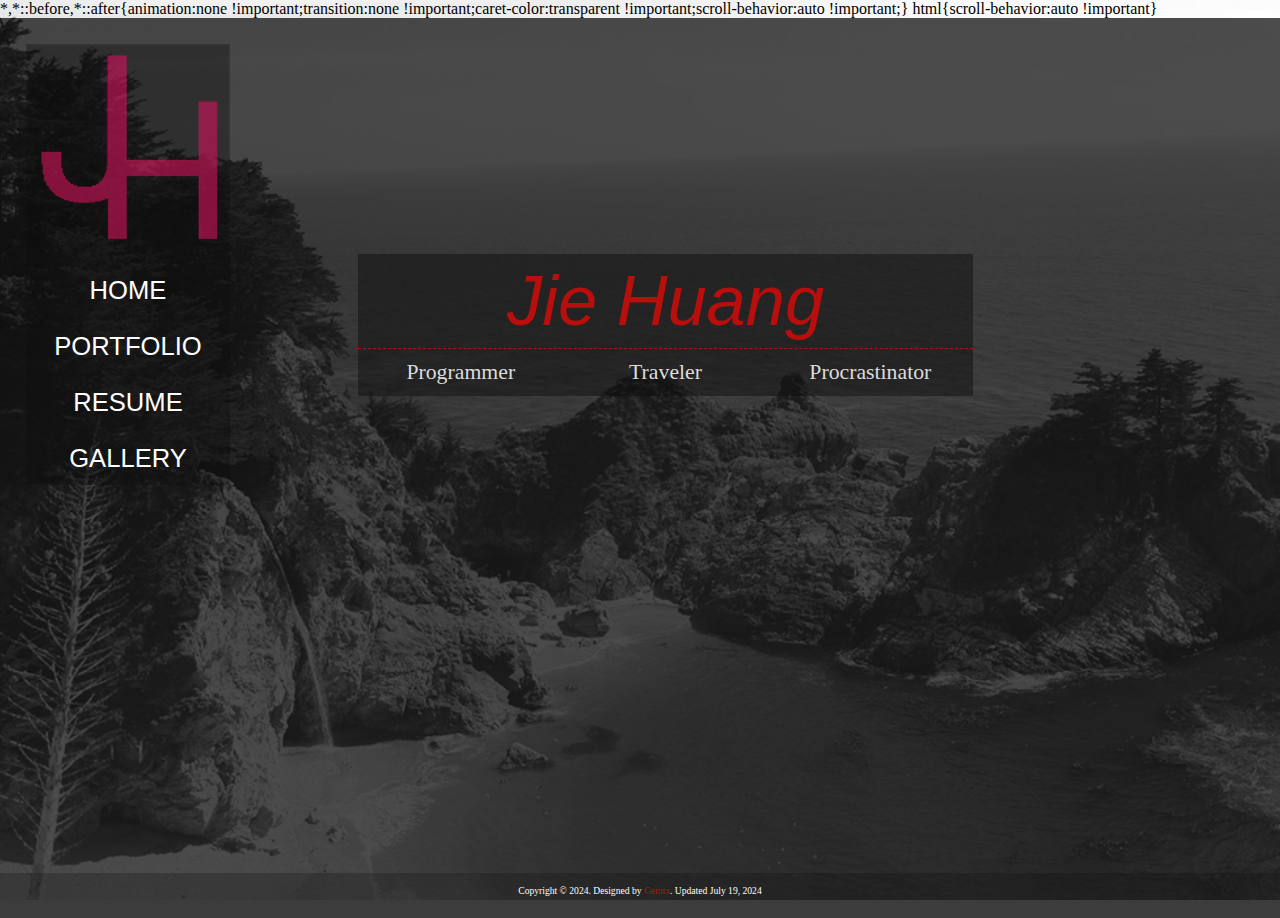
<file: index.html>
<!DOCTYPE html>
<html lang="en">
	<head>
		<meta charset="utf-8">
		<meta name="viewport" content="initial-scale=1.0">
		<link href="./css/css-reset.css" rel="stylesheet">
		<link href="./css/media-480px.css" media="all and (max-width: 479.99px)" rel="stylesheet">
		<link href="./css/media-780px.css" media="all and (min-width: 480px) and (max-width: 779.99px)" rel="stylesheet">
		<link href="./css/styles.css" media="all and (min-width: 780px)" rel="stylesheet">
		<script type="text/javascript" src="./js/index.js"></script>
	<!--
	<nav class="visible-480">
		<li><a href="resume.html">Resume</a></li>
		<li><a href="#">Portfolio</a></li>
	</nav>
	-->
		<title>Jie Huang</title>
	</head>
	<body>
		<div class="layover">
			<div class="left-column">
				<header class="side-nav">
					<a href="index.html" class="logo-150px"><img src="./img/photos/jiehuang-logo-150x150-red.png" alt="logo"></a>
					<nav id="nav">
						<ul class="nav-list">
							<li><a href="index.html">HOME</a></li>
							<li><a href="under-construction.html">PORTFOLIO</a></li>
							<li><a href="resume.html">RESUME</a></li>
							<li><a href="gallery.html">GALLERY</a></li>
						</ul>
					</nav>
				</header>
			</div>

			<div class="main-column">
				<main class="main-info">
					<h2 class="name">Jie Huang</h2>
					<ul class="description-list">
						<li>Programmer</li>
						<li>Traveler</li>
						<li>Procrastinator</li>
					</ul>
				</main>
			</div>

			<footer class="footer-info clear">
				<p class="copyright-info">Copyright &copy; 2024. Designed by <span class="genitx">Genitx</span>. Updated July 19, 2024</p>
			</footer>
		</div>
	</body>
</html>
</file>
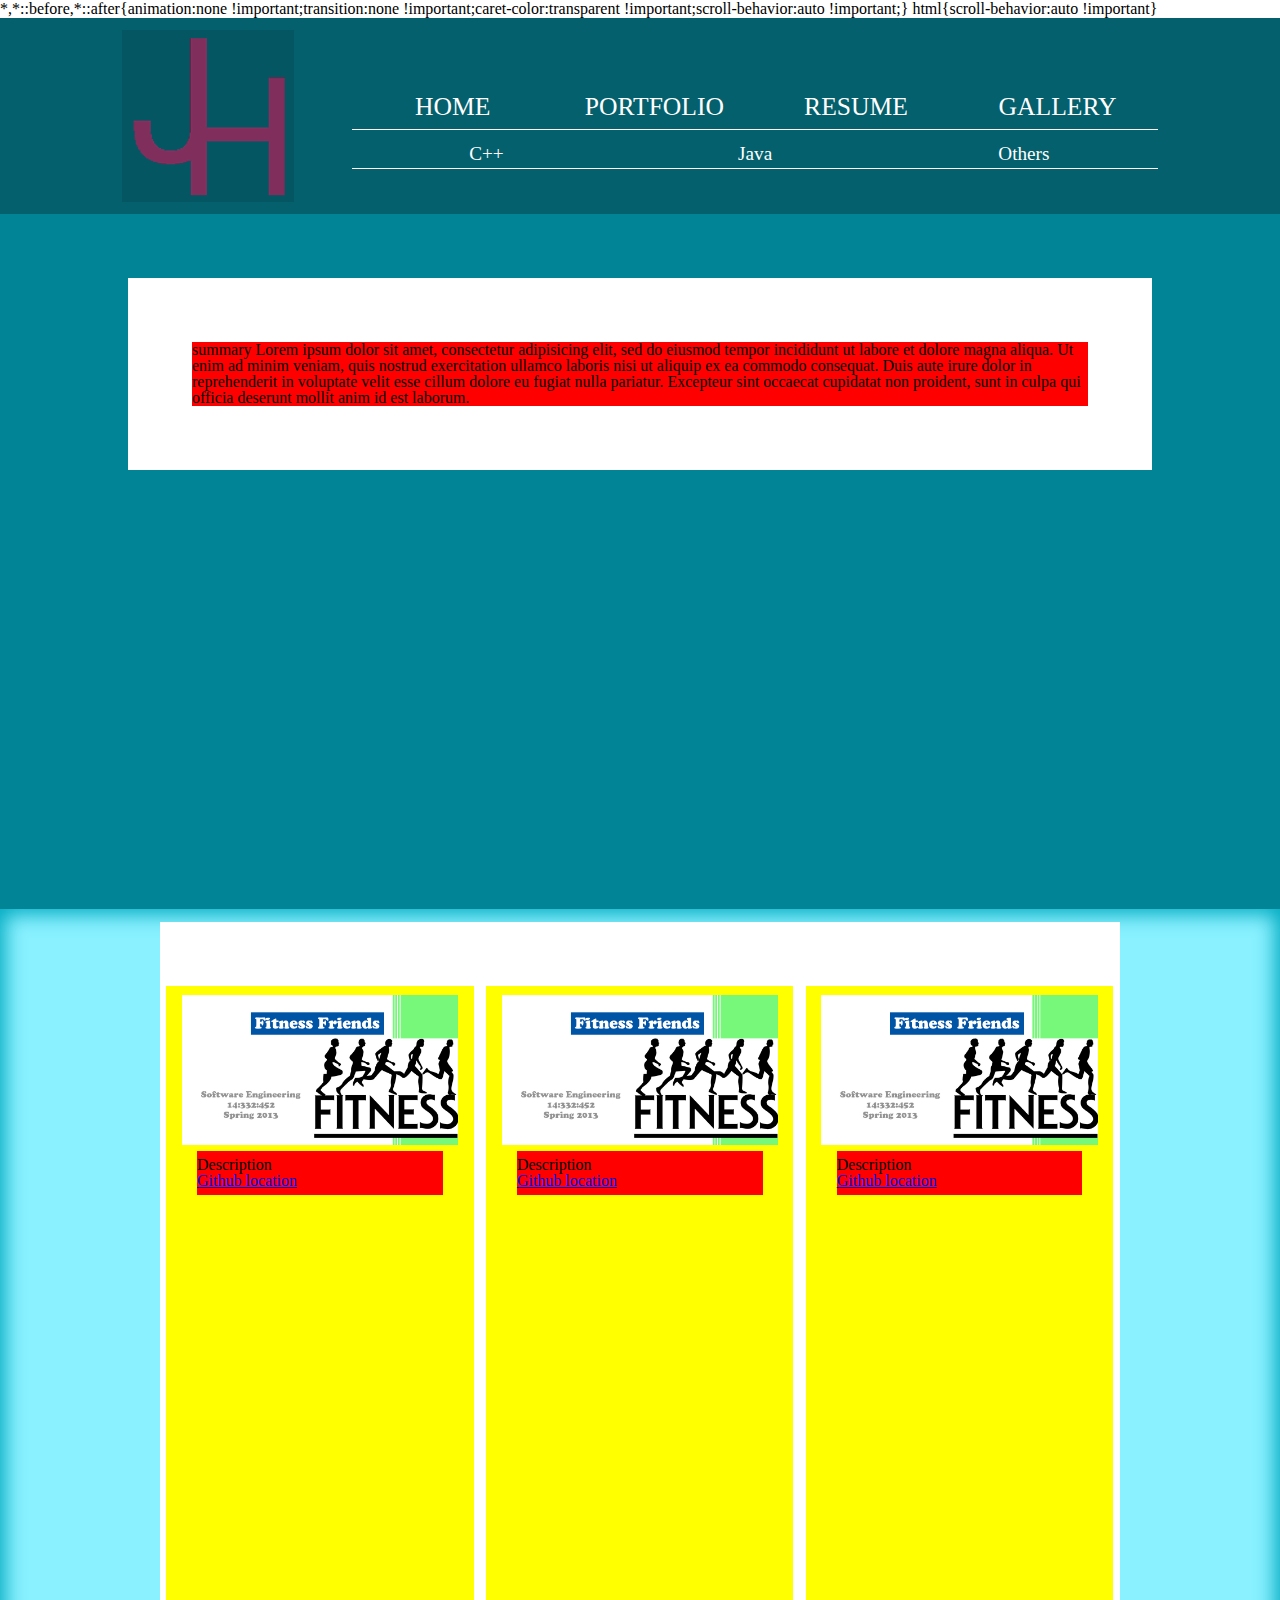
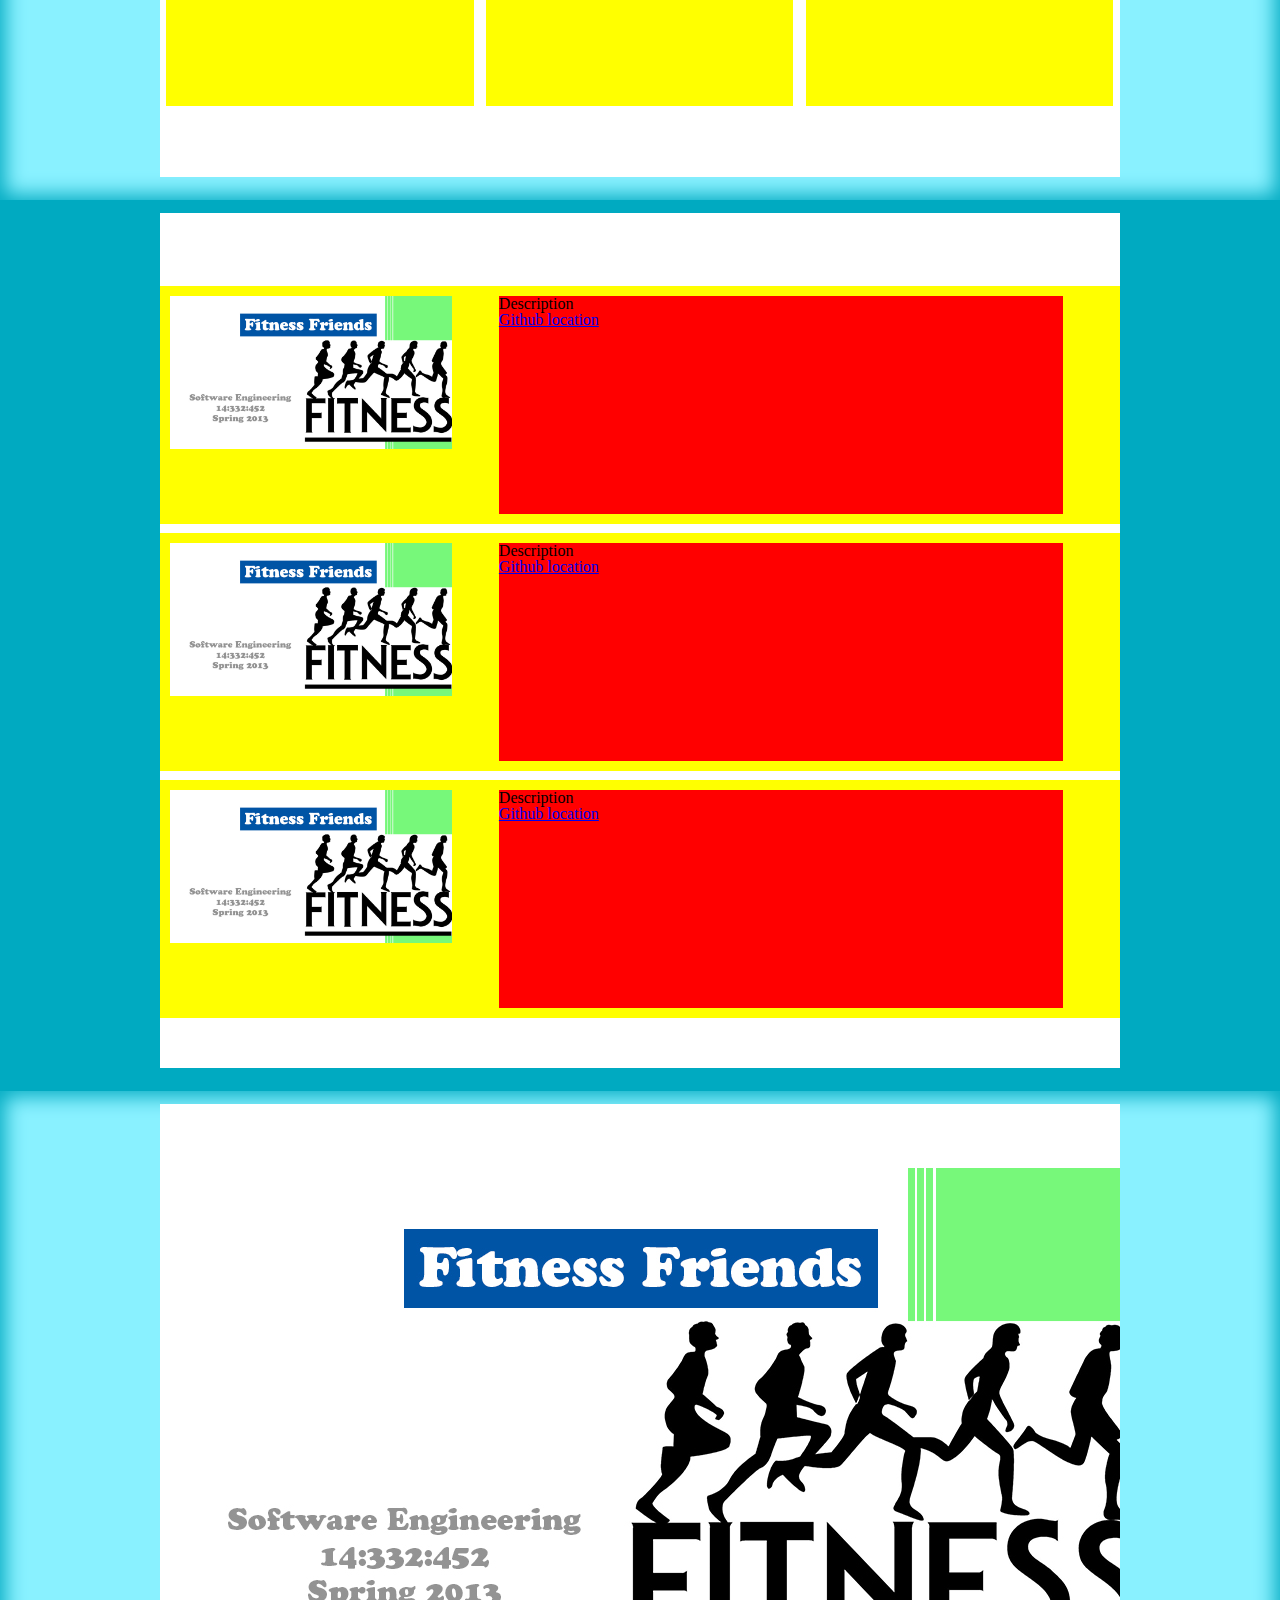
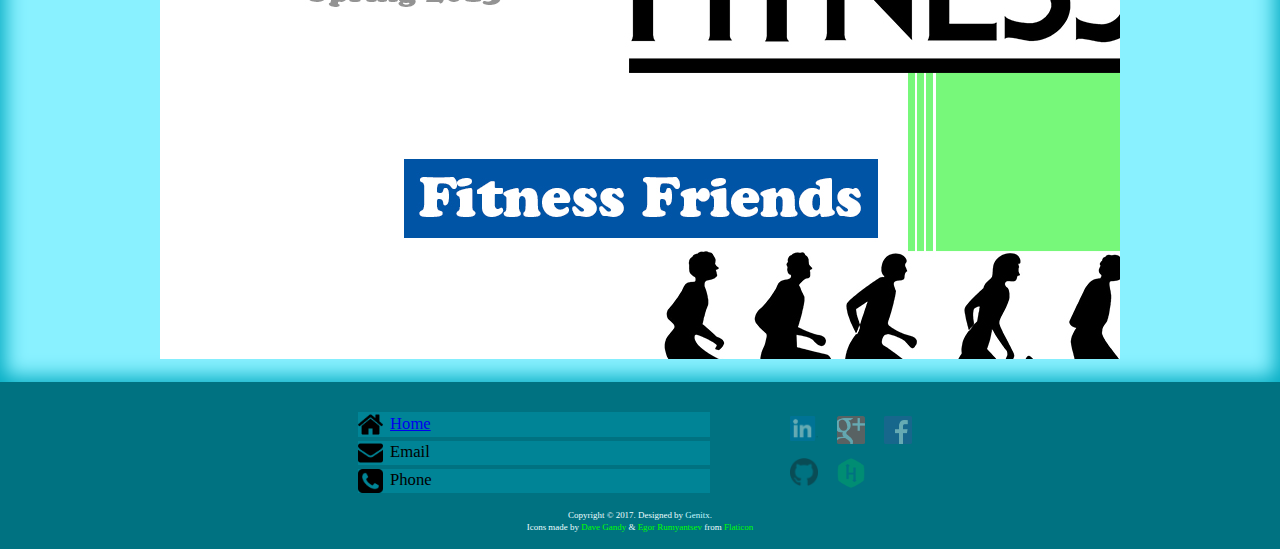
<file: portfolio.html>
<!DOCTYPE html>
<html lang="en">
	<head>
		<meta charset="utf-8">
		<title>Portfolio</title>
		<link rel="stylesheet" href="./css/css-reset.css">
		<link rel="stylesheet" href="./css/portfolio-styles.css">
	</head>
	<body>
		<div class="main-row">
			<section>
				<div class="first-section-top-nav-container">
					<header class="top-nav">
						<a href="index.html" class="logo-150px"><img src="./img/photos/jiehuang-logo-150x150-red.png" alt="logo"></a>
						<nav>
							<ul class="nav-list">
								<li><a href="index.html">HOME</a></li>
								<li><a href="portfolio.html">PORTFOLIO</a></li>
								<li><a href="resume.html">RESUME</a></li>
								<li><a href="gallery.html">GALLERY</a></li>
							</ul>
							<ul class="section-nav-list">
								<li><a href="#cpp-projects">C++</a></li>
								<li><a href="#java-projects">Java</a></li>
								<li><a href="#other-project">Others</a></li>
							</ul>
						</nav>
					</header>
				</div>
				<div class="first-section-bottom-container">
					<p class="intro-summary">summary Lorem ipsum dolor sit amet, consectetur adipisicing elit, sed do eiusmod tempor incididunt ut labore et dolore magna aliqua. Ut enim ad minim veniam, quis nostrud exercitation ullamco laboris nisi ut aliquip ex ea commodo consequat. Duis aute irure dolor in reprehenderit in voluptate velit esse cillum dolore eu fugiat nulla pariatur. Excepteur sint occaecat cupidatat non proident, sunt in culpa qui officia deserunt mollit anim id est laborum.</p>
				</div>
			</section>

			<main id="main">
				<section id="cpp-projects">
					<div class="section-containers">
						<div class="horizontal-containers">
							<img src="./img/photos/health-monitor.jpg" alt="health monitor front page">

							<p>Description<a href="https://github.com/Nattime/ece452-spring-2013">Github location</a></p>

						</div>
						<div class="horizontal-containers">
							<img src="./img/photos/health-monitor.jpg" alt="health monitor front page">

							<p>Description<a href="https://github.com/Nattime/ece452-spring-2013">Github location</a></p>

						</div>
						<div class="horizontal-containers">
							<img src="./img/photos/health-monitor.jpg" alt="health monitor front page">

							<p>Description<a href="https://github.com/Nattime/ece452-spring-2013">Github location</a></p>

						</div>
					</div>
				</section>

				<section id="java-projects">
					<!-- <h3 id="javaprojects">Java</h3> -->
					<div class="section-containers">
						<div class="vertical-containers">
							<img src="./img/photos/health-monitor.jpg" alt="health monitor front page">

							<p>Description<a href="https://github.com/Nattime/ece452-spring-2013">Github location</a></p>
						</div>
						<div class="vertical-containers">
							<img src="./img/photos/health-monitor.jpg" alt="health monitor front page">

							<p>Description<a href="https://github.com/Nattime/ece452-spring-2013">Github location</a></p>
						</div>
						<div class="vertical-containers">
							<img src="./img/photos/health-monitor.jpg" alt="health monitor front page">

							<p>Description<a href="https://github.com/Nattime/ece452-spring-2013">Github location</a></p>
						</div>
					</div>
				</section>

				<section id="other-project">
					<div class="section-containers">
						<img src="./img/photos/health-monitor.jpg" alt="health monitor front page">
						<img src="./img/photos/health-monitor.jpg" alt="health monitor front page">
						<img src="./img/photos/health-monitor.jpg" alt="health monitor front page">
					</div>
				</section>
			</main>
		</div>

		<footer class="footer-row" id="footer-row">
			<div class="contact-info">
				<ul class="personal-info">
					<li>
						<img src="./img/icons/home.png" alt="home icon">
						<p><a href="index.html">Home</a></p>
					</li>
					<li>
						<img src="./img/icons/envelope.png" alt="">
						<p>Email</p>
					</li>
					<li>
						<img src="./img/icons/telephone-symbol-button.png" alt="">
						<p>Phone</p>
					</li>
				</ul>
				<ul class="social-media-info">
					<li>
						<a href="https://www.linkedin.com/in/jie-huang-b5b94523/"><img src="./img/icons/In-2C-101px-TM.png" alt="linkedin icon"></a>
					</li>
					<li>
						<a href="https://plus.google.com/u/0/108297901368995340094"><img src="./img/icons/google_plus_icon.png" alt="google+ icon"></a>
					</li>
					<li>
						<a href="https://www.facebook.com/profile.php?id=852759303"><img src="./img/icons/FB-f-Logo__blue_100.png" alt="facebook icon"></a>
					</li>
					<li>
						<a href="https://github.com/Nattime"><img src="./img/icons/GitHub-Mark-120px-plus.png" alt="github icon"></a>
					</li>
					<li>
						<a href="https://www.hackerrank.com/jiehuang"><img src="./img/icons/HackerRank_logo.png" alt="hackerrank icon"></a>
					</li>
				</ul>
			</div>
			<div class="copyright-info">
				<p>Copyright &copy; 2017. Designed by <span class="genitx">Genitx</span>.</p>
				<p>Icons made by <span><a href="http://www.flaticon.com/authors/dave-gandy">Dave Gandy</a></span> &amp; <span><a href="http://www.flaticon.com/authors/egor-rumyantsev">Egor Rumyantsev</a></span> from <span><a href="http://www.flaticon.com/">Flaticon</a></span></p>
			</div>
		</footer>
	</body>
</html>
</file>
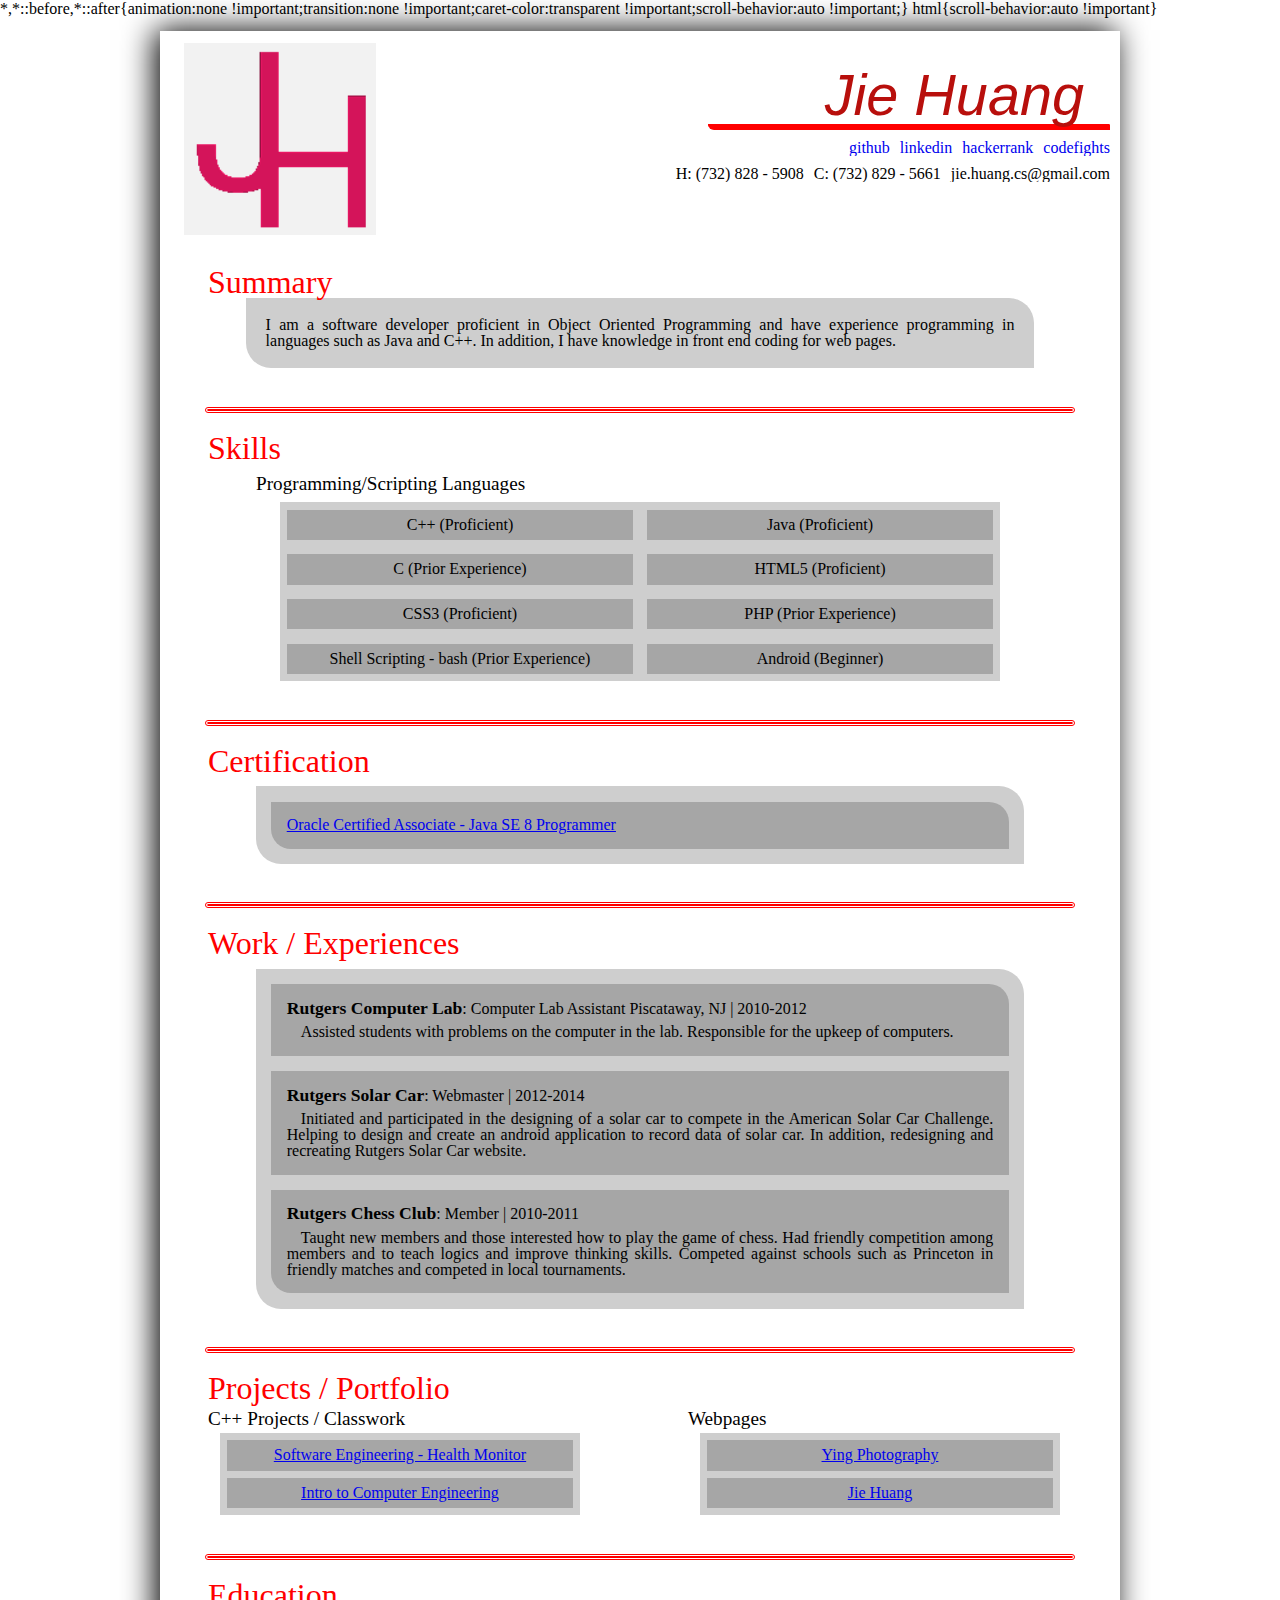
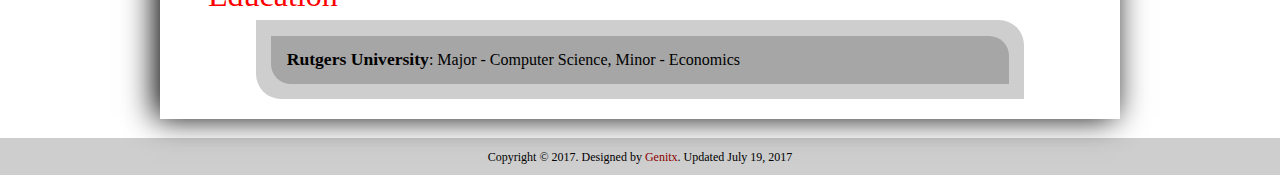
<file: resume.html>
<!DOCTYPE html>
<html lang="en">
	<head>
		<meta charset="utf-8">
		<meta name="viewport" content="width=device-width, initial-scale=1.0">
		<link href="./css/css-reset.css" rel="stylesheet">
		<!-- <link href="./css/resume-780px.css" media="all and (max-width: 779.99px)" rel="stylesheet"> -->
		<!-- <link href="./css/resume-styles.css" media="all and (min-width: 780px)" rel="stylesheet"> -->
		<link href="./css/resume-styles.css" rel="stylesheet">
		<script type="text/javascript" src="./js/resume.js"></script>
		<title>Resume</title>
	</head>
	<body>
		<main class="main-col">
			<header class="header-info">
				<div class="header-info-left-col">
					<a href="index.html"><img src="./img/photos/jiehuang-logo-150x150-red.png" class="portrait"></a>
				</div>

				<div class="header-info-right-col">
					<h2 class="name">Jie Huang</h2>
					<hr>
					<ul class="social-media-info">
						<li><a href="https://codefights.com/profile/cybermonkey">codefights</a></li>
						<li><a href="https://www.hackerrank.com/jiehuang">hackerrank</a></li>
						<li><a href="https://www.linkedin.com/in/jie-huang-cs">linkedin</a></li>
						<li><a href="https://github.com/Nattime">github</a></li>
					</ul>
					<ul class="contact-info">
						<li>jie.huang.cs@gmail.com</li>
						<li>C: (732) 829 - 5661</li>
						<li>H: (732) 828 - 5908</li>
					</ul>
					<!-- <div class="up-arrow-hr">
						<div class="bot-triangle">
						</div>
						<hr class="unique-hr">
					</div> -->
				</div>
			</header>

			<section class="summary">
				<h2>Summary</h2>
				<p>I am a software developer proficient in Object Oriented Programming and have experience programming in languages such as Java and C++. In addition, I have knowledge in front end coding for web pages.</p>
			</section>

			<hr>

			<section class="skills">
				<h2>Skills</h2>
				<h3>Programming/Scripting Languages</h3>
				<ul>
					<li>C++ (Proficient)</li>
					<li>Java (Proficient)</li>
					<li>C (Prior Experience)</li>
					<li>HTML5 (Proficient)</li>
					<li>CSS3 (Proficient)</li>
					<li>PHP (Prior Experience)</li>
					<li>Shell Scripting - bash (Prior Experience)</li>
					<li>Android (Beginner)</li>
				</ul>
			</section>

			<hr>

			<section class="certifications">
				<h2>Certification</h2>
				<ul>
					<li><a href="https://www.youracclaim.com/badges/515d2f58-8932-446b-b800-86c09fde3982/public_url">Oracle Certified Associate - Java SE 8 Programmer</a></li>
				</ul>
			</section>

			<hr>

			<section class="work-experiences">
				<h2>Work / Experiences</h2>
				<ul>
					<li>
						<p><span class="bold">Rutgers Computer Lab</span>: Computer Lab Assistant Piscataway, NJ | 2010-2012<br><span class="indent">Assisted students with problems on the computer in the lab. Responsible for the upkeep of computers.</span></p>
					</li>
					<li>
						<p><span class="bold">Rutgers Solar Car</span>: Webmaster | 2012-2014<br><span class="indent">Initiated and participated in the designing of a solar car to compete in the American Solar Car Challenge. Helping to design and create an android application to record data of solar car. In addition, redesigning and recreating Rutgers Solar Car website.</span></p>
					</li>
					<li>
						<p><span class="bold">Rutgers Chess Club</span>: Member | 2010-2011<br><span class="indent">Taught new members and those interested how to play the game of chess. Had friendly competition among members and to teach logics and improve thinking skills. Competed against schools such as Princeton in friendly matches and competed in local tournaments.</span></p>
					</li>
				</ul>
			</section>

			<hr>

			<section class="projects-portfolio">
				<h2>Projects / Portfolio</h2>
				<div class="left-section-col">
					<h3>C++ Projects / Classwork</h3>
					<ul>
						<li><a href="https://github.com/Nattime/ece452-spring-2013">Software Engineering - Health Monitor</a></li>
						<li><a href="https://github.com/Nattime/ece-intro-to-computer-engineering">Intro to Computer Engineering</a></li>
					</ul>
				</div>

				<div class="right-section-col">
					<h3>Webpages</h3>
					<ul>
						<li><a href="https://nattime.github.io/ying-photo/">Ying Photography</a></li>
						<li><a href="https://nattime.github.io/jiehuang/">Jie Huang</a></li>
					</ul>
				</div>
			</section>

			<hr>

			<section class="education">
				<h2>Education</h2>
				<ul>
					<li><p><span class="bold">Rutgers University</span>: Major - Computer Science, Minor - Economics</p></li>
				</ul>
			</section>
		</main>

		<footer class="footer-info clear">
			<p class="copyright-info">Copyright &copy; 2017. Designed by <span class="genitx">Genitx</span>. Updated July 19, 2017</p>
		</footer>
	</body>
</html>
</file>
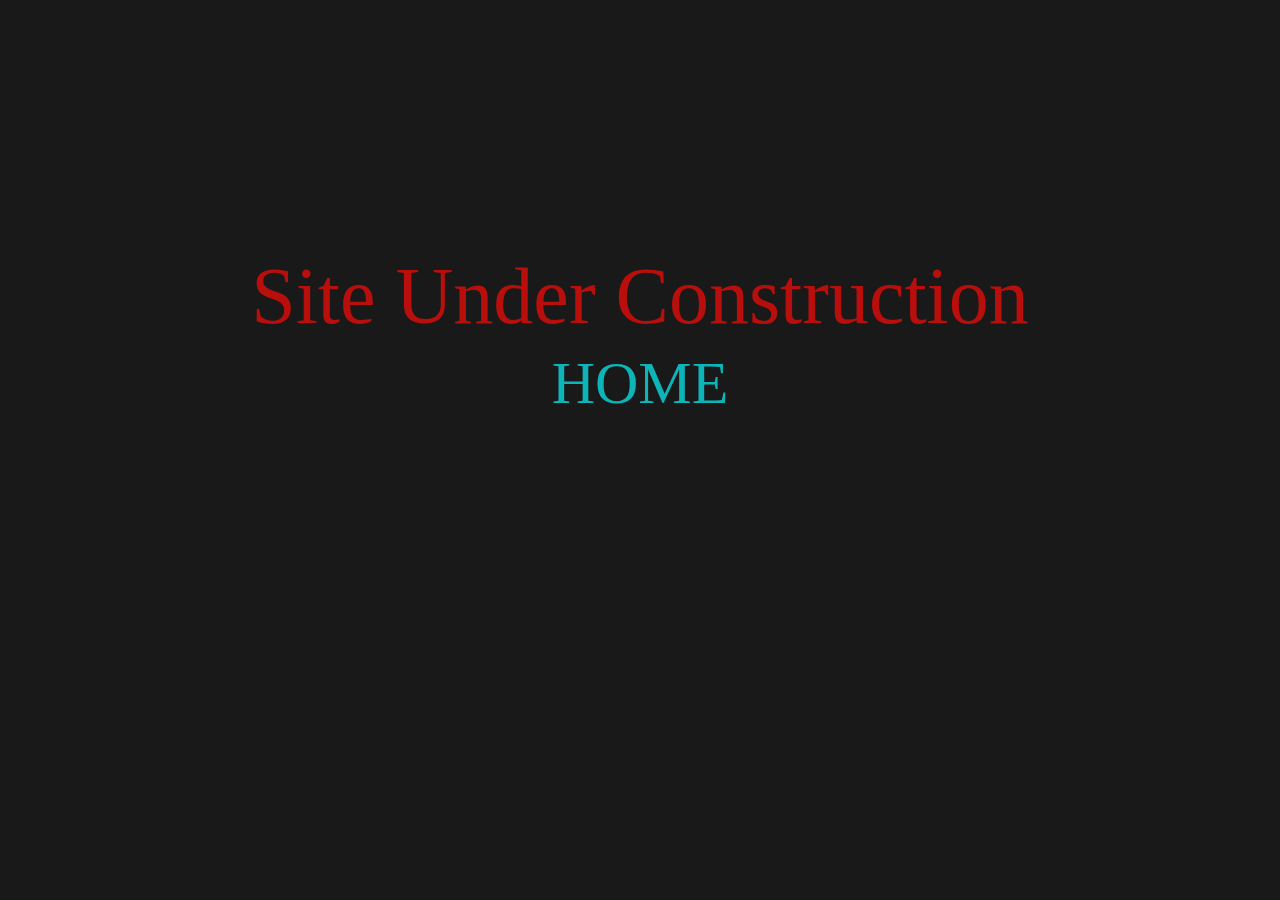
<file: under-construction.html>
<!DOCTYPE html>
<html lang="en">
	<head>
		<meta charset="utf-8">
		<title>Under Construction</title>
		<meta name="viewport" content="initial-scale=1.0">
		<link href="./css/css-reset.css" rel="stylesheet">
		<style media="screen">
			html, body{
				width: 100vw;
				height: 100vh;
			}
			main{
				background-color: rgba(0, 0, 0, .9);
				width: 100%;
				height: 100%;
			}
			.under-construct{
				font-size: 5em;
				color: rgba(184, 15, 12, 1);
				padding-top: 20%;
				text-align: center;
			}
			.under-construct > a{
				font-size: .75em;
				color: rgba(12, 181, 184, 1);
				text-decoration: none;
			}
			.under-construct > a:hover{
				color: rgba(255, 255, 255, 1);
			}
		</style>
	</head>
	<body>
		<main>
			<div class="under-construct">
				<p>Site Under Construction</p>
				<a href="index.html">HOME</a>
			</div>
		</main>
	</body>
</html>
</file>
<file: css/media-480px.css>
/* ------------------- 479.99 screen or smaller ------------------- */
/* ------------------- general css ------------------- */
*{
	display: block;
}

html, body{
	width: 100vw;
	height: 100vh;
	position: relative;
}

.left-column, .main-column, .footer-info{
	width: 100%;
}

title{
	display: none;
}

html{
	box-sizing: border-box;
	-ms-text-size-adjust: 100%;
	-webkit-text-size-adjust: 100%;
}

.clear{
	clear: both;
}

.visible{

}





/* ------------------- row sections ------------------- */
.left-column{
	/*background-color: green;*/
	/*height: 30%;*/
}

.main-column{
	/*background-color: yellow;*/
	overflow: hidden;
	/*height: 65%;*/
}

footer.footer-info{
	/*background-color: red;*/
	/*height: 5%;*/
}






/* ------------------- background ------------------- */
body{
	/*background-color: blue;*/
	/*position: relative;*/
	/*overflow: hidden;*/
}







/* ------------------- header ------------------- */
header.side-nav{
	width: 100%;
	min-height: 275px;
	background-image: linear-gradient(rgba(255, 255, 255, .1), rgba(255, 255, 255, .35)), url('../img/photos/landscape-img-480x275-bw.jpg');
	background-repeat: no-repeat;
	background-position: center;
	background-size: cover;
	position: relative;
	/*overflow: hidden;*/
}

a.logo-150px{
	display: block;
	background-color: rgba(9, 9, 9, .3);
	width: 150px;
	height: 150px;
	position: absolute;
	bottom: -45px;
}

#nav{
	/*overflow: hidden;*/
	/*background-color: red;*/
	position: absolute;
	/*bottom: -90%;*/
}

ul.nav-list > li{
	width: 200px;
	margin: 2% 0;
}

ul.nav-list > li > a{
	background-color: rgba(9, 9, 9, .1);
	text-decoration: none;
	padding-top: 2%;
	padding-bottom: 2%;
	text-align: center;
	font-size: 1.2em;
}







/* ------------------- main content ------------------- */
main.main-info{
	/*background-color: green;*/
	width: 80%;
	margin: 55px auto 0px auto;
	padding: 15% auto 25% auto;
	/*background-color: white;*/
	/*overflow: hidden;*/
}

main.main-info *{
	text-align: center;
}

main.main-info h2{
	background-color: rgba(12, 12, 12, .1);
	width: 100%;
	font-size: 2em;
	padding-top: 2%;
	padding-bottom: 2%;
}

main.main-info ul.description-list{
	/*background-color: green;*/
	width: 100%;
	margin-top: 2%;
	margin-bottom: 2%;
	overflow: hidden;
}

main.main-info ul.description-list li{
	font-size: .9em;
	color: red;
	/*background-color: brown;*/
	width: 33.33%;
	float: left;
}





/* ------------------ footer info ------------------ */
footer.footer-info{
	position: absolute;
	bottom: 0;
	width: 100%;
	background-color: rgba(12, 12, 12, .25);
}

footer.footer-info p.copyright-info{
	padding-top: 2%;
	padding-bottom: 2%;
	text-align: center;
	font-size: .7em;
}

footer.footer-info p.copyright-info span.genitx{
	display: inline;
	color: darkred;
}
</file>
<file: css/media-780px.css>
/* ------------------- 480 to 780 screens  ------------------- */

/* ------------------- general css ------------------- */
*{
	display: block;
}

html, body{
	height: 100%;
	width: 100%;
}

.left-column, .main-column, footer.footer-info{
	width: 100%;
}

title{
	display: none;
}

html{
	box-sizing: border-box;
	-ms-text-size-adjust: 100%;
	-webkit-text-size-adjust: 100%;
}

.clear{
	clear: both;
}

h2.name, .nav-list li{
	font-family: Arial;
}




/* ------------------ rows ------------------ */
.left-column{
	/*background-color: white;*/
	overflow: hidden;
}

.main-column{
	padding-top: .2%;
	/*overflow: hidden;*/
	min-height: 75%;
}

footer.footer-info{
	/*overflow: hidden;*/
	min-height: 5%;
}



/* ------------------- background ------------------- */
body{
	background-image: linear-gradient(rgba(255, 255, 255, .1), rgba(255, 255, 255, .35)), url('../img/photos/landscape-img-1200x687-bw.jpg');
	background-attachment: fixed;
	background-repeat: no-repeat;
	background-size: cover;
	overflow: hidden;
}




/* ------------------- header ------------------- */
header.side-nav{
	width: 100%;
	background-color: rgba(12, 12, 12, .3);
	/*background-color: green;*/
	overflow: hidden;
}

header.side-nav a.logo-150px{
	/*background-color: blue;*/
	background-color: rgba(12, 12, 12, .1);
	width: 20%;
	margin: auto;
	float: left;
}

header.side-nav a img{
	/*background-color: brown;*/
	width: 100%;
	height: auto;
	opacity: .8;
}

header.side-nav nav{
	/*background-color: yellow;*/
	float: right;
	margin-top: 10%;
	width: 80%;
	overflow: hidden;
}

header nav ul.nav-list li{
	/*background-color: brown;*/
	width: 25%;
	float: left;
	/*bottom: 0;*/
}

header nav ul.nav-list li a{
	/*background-color: rgba(12, 12, 12, 0);*/
	/*background-color: red;*/
	text-decoration: none;
	text-align: center;
	font-size: 1.3em;
	color: white;
	padding-top: 5%;
	padding-bottom: 5%;
}




/* ------------------ main contents ------------------ */
main.main-info{
	width: 80%;
	margin-top: 10%;
	margin-left: auto;
	margin-right: auto;
	background-color: rgba(12, 12, 12, .45);
	overflow: hidden;
}

main.main-info h2.name{
	width: 100%;
	padding-top: 2%;
	padding-bottom: 2%;
	text-align: center;
	font-size: 4rem;
	color: rgba(184, 15, 12, 1);
}

main.main-info ul.description-list{
	border-top: .1em dashed red;
	width: 100%;
}

main.main-info ul.description-list li{
	float: left;
	width: 33.33%;
	padding-top: 2%;
	padding-bottom: 2%;
	text-align: center;
	font-size: 1.3em;
	color: gainsboro;
}



/* ------------------ footer info ------------------ */
footer.footer-info{
	width: 100%;
	background-color: rgba(12, 12, 12, .25);
}

footer.footer-info p.copyright-info{
	width: 100%;
	padding-top: 1%;
	font-size: .7em;
	text-align: center;
}

span.genitx{
	color: darkred;
	display: inline;
}
</file>
<file: css/styles.css>
/*
	------------------- color scheme --------------------

	red: #b80f0c, rgb(184, 15, 12), rgba(184, 15, 12, 1)
	cyan: #0cb5b8, rgb(12, 181, 184), rgba(12, 181, 184, 1)

	logo background: background-color: rgba(12, 12, 12, .3)
	layover color: rgba(0, 0, 0, .7)
*/


/* ------------------- general css ------------------- */
*{
	display: block;
}

html, body{
	height: 100%;
	width: 100%;
}

.left-column, .main-column{
	height: 95%;
}

footer.footer-info{
	height: 5%;
}

title{
	display: none;
}

html{
	box-sizing: border-box;
	-ms-text-size-adjust: 100%;
	-webkit-text-size-adjust: 100%;
}

.clear{
	clear: both;
}

h2.name, .nav-list li{
	font-family: Arial;
}




/* ------------------ background ------------------ */
body{
	background-image: linear-gradient(rgba(255, 255, 255, .1), rgba(255, 255, 255, .25)), url("../img/photos/landscape-img-1200x687-bw.jpg");
	background-attachment: fixed;
	background-position: center;
	background-repeat: no-repeat;
	background-size: cover;
}

.layover{
	background-color: rgba(0, 0, 0, .7);
	width: 100%;
	height: 100%;
}





/* ------------------ columns ------------------ */
.left-column{
	width: 20%;
	float: left;
}

.main-column{
	width: 80%;
	float: left;
}





/* ------------------ side panels ------------------ */
header.side-nav{
	background-color: rgba(12, 12, 12, .3);
	padding-top: 1%;
	padding-bottom: 1%;
	width: 80%;
	min-width: 150px;
	margin-left: 10%;
	margin-right: 10%;
	margin-top: 10%;
	/*background-color: green;*/
}

header.side-nav > a{
	width: 98%;
	margin: auto;
	height: auto;
	background-color: rgba(12, 12, 12, .1);
	transition: background-color .5s;
	/*background-color: blue;*/
}

header.side-nav > a:hover{
	background-color: rgba(12, 12, 12, .4);
	/*background-color: blue;*/
}

header > a > img{
	/*background-color: yellow;*/
	width: 100%;
	margin: auto;
	opacity: .6;
	transition: opacity .5s;
}

header > a > img:hover{
	opacity: 1;
}

header nav{
	width: 100%;
	height: auto;
	margin-top: 10%;
	margin-left: auto;
	margin-right: auto;
}

ul.nav-list{
	width: 100%;
}

ul.nav-list > li{
	list-style: none;
	width: 100%;
}

ul.nav-list > li > a{
	display: block;
	/*background-color: rgba(12, 12, 12, .1);*/
	text-decoration: none;
	font-size: 1.6em;
	text-align: center;
	color: white;
	width: 100%;
	margin-top: 5%;
	padding-top: 5%;
	padding-bottom: 5%;
	transition: background-color .5s, color .5s;
	transition: color .5s;
}

ul.nav-list > li > a:hover{
	/*background-color: rgba(12, 12, 12, .5);*/
	color: rgba(184, 15, 12, 1);
}





/* ------------------ main contents ------------------ */
main.main-info{
	width: 60%;
	margin-top: 23%;
	margin-left: 10%;
	background-color: rgba(12, 12, 12, .45);
}

h2.name{
	width: 100%;
	padding-top: 2%;
	padding-bottom: 2%;
	text-align: center;
	font-size: 5.5vw;
	font-style: italic;
	color: rgba(184, 15, 12, 1);
}

ul.description-list{
	border-top: .1em dashed rgba(184, 15, 12, 1);
	width: 100%;
	overflow: hidden;
}

ul.description-list > li{
	float: left;
	width: 33.33%;
	padding-top: 2%;
	padding-bottom: 2%;
	text-align: center;
	font-size: 1.7vw;
	color: gainsboro;
}





/* ------------------ footer info ------------------ */
footer.footer-info{
	width: 100%;
	background-color: rgba(12, 12, 12, .25);
	color: white;
}

p.copyright-info{
	padding-top: 1%;
	font-size: .75vw;
	text-align: center;
}

span.genitx{
	color: rgba(184, 15, 12, 1);
	display: inline;
	transition: color .5s;
}

span.genitx:hover{
	color: rgba(12, 181, 184, 1);
}
</file>
<file: css/portfolio-styles.css>
/*------------ portfolio css -----------*/

/* ------------------- general css ------------------- */
*{
	display: block;
	box-sizing: border-box;
}

title{
	display: none;
}

html{
	box-sizing: border-box;
	-ms-text-size-adjust: 100%;
	-webkit-text-size-adjust: 100%;
}

.clear{
	clear: both;
}

section{
	background-color: violet;
	/*display: table;*/
	width: 100vw;
	max-width: none;
	height: 99vh;
	/*margin-bottom: 1%;*/
	overflow: hidden;
}

.main-row > section{
	background-color: #008496;
}

#main > section:nth-child(odd){
	background-color: #89f1ff;
	box-shadow: 0px 0px 20px 5px #00aac1 inset;
}

#main > section:nth-child(even){
	background-color: #00aac1;

	/*display: table;*/
}




/* ------------------ background ------------------ */
/*body{
	background-image: linear-gradient(rgba(255, 255, 255, .1), rgba(255, 255, 255, .25)), url("../img/landscape-img-1200x687-bw.jpg");
	background-attachment: fixed;
	background-position: center;
	background-repeat: no-repeat;
	background-size: cover;
}*/





/* ------------------ rows ------------------ */
.main-row{
	/*background-color: green;*/
	overflow: hidden;
}

.footer-row{
	background-color: #007281;
	padding: 1% 0;
	overflow: hidden;
}





/* ------------------ first section ------------------ */
.first-section-top-nav-container{
	background-color: rgba(12, 12, 12, .3);
	/*background-color: blue;*/
	width: 100%;
	overflow: hidden;
}

.top-nav{
	/*background-color: yellow;*/
	width: 90%;
	margin: auto;
	overflow: hidden;
}

.top-nav > a{
	background-color: rgba(12, 12, 12, .1);
	transition: all .7s;
	/*background-color: red;*/
	display: block;
	float: left;
	width: 15%;
	margin: 1% 0% 1% 5%;

}

.top-nav > a:hover{
	background-color: rgba(12, 12, 12, .4);
	/*background-color: black;*/
}

.top-nav > nav{
	/*background-color: brown;*/
	width: 70%;
	float: left;
	margin: 5% 5% 1% 5%;
}

.top-nav > a > img{
	/*background-color: yellow;*/
	width: 100%;
	height: auto;
	opacity: .6;
	transition: all .5s;
}

.top-nav > a > img:hover{
	opacity: .9;
}

ul.nav-list{
	/*background-color: white;*/
	font-size: 2vw;
	width: 100%;
	margin: 1% 0% 1% 0%;
	overflow: hidden;
}

ul.nav-list > li{
	/*background-color: red;*/
	list-style: none;
	width: 25%;
	/*margin: 0% 2.5%;*/
	float: left;
	text-align: center;
}

ul.section-nav-list{
	/*background-color: blue;*/
	overflow: hidden;
	margin: 1% 0%;
	font-size: 1.5vw;
}

ul.section-nav-list > li{
	/*background-color: gray;*/
	width: 33.33%;
	float: left;
	text-align: center;
}

ul.nav-list > li > a, ul.section-nav-list > li > a{
	display: block;
	/*background-color: rgba(12, 12, 12, .1);*/
	text-decoration: none;
	color: white;
	transition: all .6s;
	border-bottom: 1px solid white;
}

ul.nav-list > li > a{
	padding: 5% 0%;
}

 ul.section-nav-list > li > a{
	 padding: 2% 0%;
	 width: 100%;
	 margin: auto;
	 transition: all .7s;
 }

ul.nav-list > li > a:hover, ul.section-nav-list > li > a:hover{
	background-color: rgba(12, 12, 12, .1);
	color: #00aac1;
	border-color: red;
}

.first-section-bottom-container{
	background-color: white;
	margin: 5% auto;
	padding: 5%;
	width: 80vw;
}

.intro-summary{
	background-color: red;
}







/* ------------------ main contents ------------------ */

.section-containers{
	background-color: white;
	width: 75%;
	height: 96%;
	margin: 1% auto;
	padding: 5% 0% 0% 0%;
	overflow: hidden;
}

.vertical-containers{
	background-color: yellow;
	width: 100%;
	height: 30%;
	padding: 1%;
	margin: 1% 0%;
	overflow: hidden;
}

.vertical-containers > img{
	width: 30%;
	height: auto;
	float: left;
}

.vertical-containers > p{
	float: left;
	background-color: red;
	width: 60%;
	height: 100%;
	margin: 0% 5%;
}


.horizontal-containers{
	background-color: yellow;
	width: 32%;
	height: 80vh;
	float: left;
	padding: 1% 0;
	margin: 0% .66%;
}

.horizontal-containers > img{
	margin: auto;
	width: 90%;
	height: auto;
}

.horizontal-containers > p{
	background-color: red;
	width: 80%;
	margin: 2% auto;
	padding: 2% 0%;
}

.image-slider{
	background-color: white;
	margin: auto;
	width: 80%;
	overflow: hidden;
}

.image-slider > img{
	width: 100%;
	height: auto;
}

/*main.main-info{
	width: 60%;
	margin-top: 23%;
	margin-left: 10%;
	background-color: rgba(12, 12, 12, .45);
}

main.main-info h2.name{
	width: 100%;
	padding-top: 2%;
	padding-bottom: 2%;
	text-align: center;
	font-size: 5.5rem;
	color: rgba(184, 15, 12, 1);
}

main.main-info ul.description-list{
	border-top: .1em dashed red;
	width: 100%;
	overflow: hidden;
}

main.main-info ul.description-list li{
	float: left;
	width: 33.33%;
	padding-top: 2%;
	padding-bottom: 2%;
	text-align: center;
	font-size: 1.5em;
	color: gainsboro;
}*/





/* ------------------ footer info ------------------ */
.contact-info{
	/*background-color: rgba(12, 12, 12, .25);*/
	/*background-color: yellow;*/
	width: 55%;
	margin: auto;
	overflow: hidden;
}

ul.personal-info{
	/*background-color: rgba(12, 12, 12, .25);*/
	float: left;
	/*background-color: brown;*/
	margin: 2% 5% 2% 10%;
	width: 50%;
}

ul.personal-info > li{
	background-color: #008496;
	margin: 1% 0;
	width: 100%;
	overflow: hidden;
}

ul.personal-info > li > img{
	width: 7%;
	height: auto;
	float: left;
}

ul.personal-info > li > p{
	/*background-color: green;*/
	float: right;
	width: 93%;
	padding: 1% 2%;
	font-size: 1.3vw;
}

ul.personal-info > li > p > a{
	/*background-color: white;*/
}

ul.social-media-info{
	/*background-color: rgba(12, 12, 12, .25);*/
	float: right;
	/*background-color: brown;*/
	margin: 2% 10% 2% 0%;
	width: 20%;
}

ul.social-media-info > li{
	/*background-color: white;*/
	float: left;
	width: 20%;
	margin: 5% 6.66%;
}

ul.social-media-info > li > a > img{
	width: 100%;
	height: auto;
}

ul.social-media-info > li > a > img{
	opacity: .4;
	transition: all .7s;
}

ul.social-media-info > li > a > img:hover{
	opacity: 1;
}

.copyright-info{
	/*background-color: white;*/
	width: 55%;
	margin: auto;
}

.copyright-info > p *{
	display: inline;
}

.copyright-info > p{
	font-size: .7vw;
	text-align: center;
	margin-bottom: .5%;
	color: #edfdff;
}

.copyright-info > p > span > a{
	color: lime;
	text-decoration: none;
	transition: all .5s;
}

.copyright-info > p > span > a:hover{
	color: white;
}

span.genitx{
	color: #c4f8ff;
	display: inline;
	transition: all .5s;
}

span.genitx:hover{
	color: white;
}
</file>
<file: css/resume-780px.css>
/* ------------------- general css ------------------- */
title{
	display: none;
}

*{
	display: block;
}

html, body{
	width: 100%;
	height: auto;
}

html{
	box-sizing: border-box;
	-ms-text-size-adjust: 100%;
	-webkit-text-size-adjust: 100%;
}

hr{
	clear: both;
	width: 90%;
	border-radius: 25px;
	border: double red;
	margin: auto;
}

.clear{
	clear: both;
}

span.bold{
	display: inline;
	font-weight: bold;
}





/* ------------------ rows ------------------ */
.left-col, .main-col, footer.footer-info{
	width: 100%;
}

.left-col{
	/*background-color: blue;*/
}

.main-col{
	/*background-color: green;*/
}





/* ------------------ background ------------------ */
body{
	background-color: white;
}





/* ------------------ side panels ------------------ */
aside.side-nav{
	background-color: rgba(12, 12, 12, .3);
	width: 90%;
	margin: 0 auto;
	overflow: hidden;
}

aside nav{
	/*background-color: brown;*/
	float: left;
	width: 80%;
	margin-top: 8%;
}

aside.side-nav a.logo-150px{
	background-color: rgba(1, 1, 1, .05);
	/*background-color: yellow;*/
	float: left;
	width: 20%;
}

aside.side-nav a img{
	/*background-color: green;*/
	width: 100%;
	height: auto;
	opacity: .8;
}

ul.nav-list li a{
	background-color: rgba(12, 12, 12, .1);
	text-decoration: none;
	font-size: 1.5em;
	text-align: center;
	display: block;
	color: white;
	width: 80%;
	margin: auto;
	padding-top: 2%;
	padding-bottom: 2%;
}





/* ------------------ main contents ------------------ */
main.resume{
	background-color: rgba(12, 12, 12, .2);
	/*background-color: blue;*/
	width: 80%;
	margin: 1% auto;
}

header.header-info{
	/*background-color: red;*/
	width: 100%;
	margin-bottom: 1%;
	overflow: hidden;
	position: relative;
}

header.header-info a{
	background-color: rgba(1, 1, 1, .05);
	/*background-color: yellow;*/
	width: 20%;
	margin: auto;
	margin-top: 1%;
	margin-left: 1%;
	margin-bottom: 1%;
	float: left;
}

header.header-info a img{
	/*background-color: green;*/
	width: 100%;
}


header.header-info div.user-info{
	/*background-color: green;*/
	bottom: 0;
	right: 2%;
	width: 75%;
	max-height: 90%;
	margin-bottom: 1%;
	margin-top: 1%;
	position: absolute;
	overflow: hidden;
}

div.user-info h2.name{
	/*background-color: purple;*/
	font-size: 3em;
	font-family: Arial;
	width: 100%;
	text-align: right;
	margin-bottom: 1%;
}

div.user-info ul.email-phone-info{
	/*background-color: yellow;*/
	overflow: hidden;
	width: 100%;
}

div.user-info ul.email-phone-info li{
	/*background-color: white;*/
	float: right;
	margin-left: 5%;
}

main.resume section{
	/*background-color: yellow;*/
	width: 100%;
	height: auto;
	margin-top: 2%;
	margin-bottom: 2%;
	padding-bottom: 2%;
	overflow: hidden;
}

section h2{
	/*background-color: gray;*/
	font-size: 2em;
	font-family: Tahoma;
	padding-left: 5%;
	width: 95%;
	color: red;
}

section h3{
	/*background-color: pink;*/
	font-size: 1.2em;
	width: 90%;
	padding-left: 10%;
	margin-top: 1%;
}

main.resume section > p{
	background-color: rgba(12, 12, 12, .2);
	font-family: Times;
	width: 78%;
	padding: 2%;
	margin: auto;
	font-size: 1em;
	text-align: justify;
	border-radius: 0 25px;
}

section h2+ul{
	border-radius: 0 25px;
}


section h2+ul li:first-of-type{
	border-radius: 0 20px 0 0;
}

section h2+ul li:last-of-type{
	border-radius: 0 0 0 20px;
}

section h2+ul li:only-child{
	border-radius: 0 20px;
}

section ul{
	background-color: rgba(12, 12, 12, .2);
	/*background-color: brown;*/
	width: 80%;
	font-family: Times;
	margin: auto;
	margin-top: 1%;
	overflow: hidden;
}

h3+ul{
	width: 75%;
}

section ul li{
	background-color: rgba(12, 12, 12, .2);
	/*background-color: green;*/
	overflow: hidden;
	text-align: justify;
	padding: 2%;
	margin: 2%;
	width: 92%;
}

section.skills li{
	width: 46%;
	text-align: center;
	margin: 1%;
	padding: 1%;
}

section.skills ul li:nth-of-type(even){
	background-color: rgba(12, 12, 12, .2);
	/*background-color: green;*/
	float: right;
}

section.skills ul li:nth-of-type(odd){
	background-color: rgba(12, 12, 12, .2);
	/*background-color: pink;*/
	float: left;
	text-align: center;
}

div.left-section-col{
	/*background-color: red;*/
	float: left;
	width: 50%;
}

div.right-section-col{
	/*background-color: black;*/
	float: right;
	width: 50%;
}

.projects-portfolio li{
	text-align: center;
}






/* ------------------ footer info ------------------ */
footer.footer-info{
	background-color: rgba(12, 12, 12, .2);
	/*background-color: yellow;*/
	width: 100%;
}

footer.footer-info p.copyright-info{
	/*background-color: brown;*/
	text-align: center;
	width: 90%;
	margin: auto;
	font-size: .75em;
	padding-top: 1%;
	padding-bottom: 1%;
}

span.genitx{
	display: inline;
	color: darkred;
}

span.genitx:hover{
	color: white;
}
</file>
<file: css/resume-styles.css>
/*
	------------------- color scheme --------------------

	red: #b80f0c, rgb(184, 15, 12), rgba(184, 15, 12, 1)
	cyan: #0cb5b8, rgb(12, 181, 184), rgba(12, 181, 184, 1)

	logo background: background-color: rgba(12, 12, 12, .3)
	layover color: rgba(0, 0, 0, .7)
*/


/* ------------------- general css ------------------- */
title{
	display: none;
}

*{
	display: block;
}

html, body{
	width: 100%;
	height: auto;
}

html{
	box-sizing: border-box;
	-ms-text-size-adjust: 100%;
	-webkit-text-size-adjust: 100%;
}

hr{
	clear: both;
	width: 90%;
	border-radius: 25px;
	border: double red;
	margin: auto;
}

.clear{
	clear: both;
}






/* ------------------ background ------------------ */
body{
	background-color: rgba(0, 0, 0, 0);
}







/* ------------------ header in main ------------------ */
header.header-info{
	/*background-color: blue;*/
	width: 100%;
	height: auto;
	margin-bottom: 2%;
	overflow: hidden;
}

.header-info-left-col{
	/*background-color: green;*/
	width: 25%;
	height: 100%;
	float: left;
}

.header-info-left-col > a{
	background-color: rgba(1, 1, 1, .05);
	width: 80%;
	margin: 5% auto 5% auto;
	transition: color .5s, background-color .5s;
}

.header-info-left-col > a:hover{
	background-color: rgba(12, 12, 12, .5);
}

.header-info-left-col > a > img{
	width: 100%;
	height: auto;
}

.header-info-right-col{
	/*background-color: yellow;*/
	width: 75%;
	height: 100%;
	float: left;
}

.header-info-right-col > hr{
	width: 55%;
	margin: auto 10px auto auto;
	border: solid red;
	border-radius: 0px 25px 0px 100px;
}

h2.name{
	font-size: 4.5vw;
	font-family: Arial;
	font-style: oblique;
	color: rgba(184, 15, 12, 1);
	width: 95%;
	height: 100%;
	text-align: right;
	padding-right: 5%;
	padding-top: 5%;
}

ul.contact-info{
	/*background-color: green;*/
	width: 100%;
	margin: 10px auto;
	overflow: hidden;
}

ul.contact-info > li{
	/*background-color: red;*/
	width: auto;
	padding-right: 10px;
	float: right;
	text-align: right;
	font-size: 16px;
}

ul.contact-info > li > a{
	text-decoration: none;
}

ul.social-media-info{
	/*background-color: blue;*/
	width: 100%;
	margin: 10px auto;
	overflow: hidden;
}

ul.social-media-info > li{
	width: auto;
	padding-right: 10px;
	float: right;
	text-align: right;
	font-size: 16px;
}

ul.social-media-info > li > a{
	text-decoration: none;
}




/*div.up-arrow-hr{
	height: 20px;
	width: 100%;
	background-color: green;
}

div.bot-triangle{
	width: 0;
	height: 0;
	border-bottom: 20px solid red;
	border-left: 20px solid transparent;
}

hr.unique-hr{
	width: 100px;
	height: 10px;
	background-color: red;
	border: none;
}*/






/* ------------------ main contents ------------------ */
.main-col{
	/*background-color: rgba(12, 12, 12, .2);*/
	width: 100%;
	max-width: 960px;
	margin: 1% auto;
	box-shadow: -5px -1px 30px #000;
}

section{
	width: 100%;
	height: auto;
	margin-top: 2%;
	margin-bottom: 2%;
	padding-bottom: 2%;
	overflow: hidden;
}

section > h2{
	font-size: 2em;
	font-family: Tahoma;
	padding-left: 5%;
	width: 95%;
	color: red;
}

section h3{
	font-size: 1.2em;
	width: 90%;
	padding-left: 10%;
	margin-top: 1%;
}

section > p{
	font-family: Times;
	width: 78%;
	padding: 2%;
	margin: auto;
	font-size: 1em;
	text-align: justify;
	background-color: rgba(12, 12, 12, .2);
	border-radius: 0 25px;
}

section h2+ul{
	border-radius: 0 25px;
}

section > h2+ul > li > p > span.indent{
	margin-top: 1%;
	text-indent: 2%;
}

section h2+ul li:first-of-type{
	border-radius: 0 20px 0 0;
}

section h2+ul li:last-of-type{
	border-radius: 0 0 0 20px;
}

section h2+ul li:only-child{
	border-radius: 0 20px;
}

section ul{
	width: 80%;
	font-family: Times;
	background-color: rgba(12, 12, 12, .2);
	margin: auto;
	margin-top: 1%;
	overflow: hidden;
}

h3+ul{
	width: 75%;
}

section ul li{
	background-color: rgba(12, 12, 12, .2);
	overflow: hidden;
	text-align: justify;
	padding: 2%;
	margin: 2%;
	width: 92%;
}



section.skills li{
	width: 46%;
	text-align: center;
	margin: 1%;
	padding: 1%;
}

section.skills ul li:nth-of-type(even){
	float: right;
	background-color: rgba(12, 12, 12, .2);
}

section.skills ul li:nth-of-type(odd){
	float: left;
	background-color: rgba(12, 12, 12, .2);
	text-align: center;
}

div.left-section-col{
	float: left;
	width: 50%;
}

div.right-section-col{
	float: right;
	width: 50%;
}

.projects-portfolio li{
	text-align: center;
}

span.bold{
	display: inline;
	font-weight: bold;
	font-size: 1.1em;
}





/* ------------------ footer info ------------------ */
footer.footer-info{
	width: 100%;
	background-color: rgba(12, 12, 12, .2);
}

footer.footer-info p.copyright-info{
	text-align: center;
	font-size: .75em;
	padding-top: 1%;
	padding-bottom: 1%;
}

span.genitx{
	display: inline;
	color: darkred;
}

span.genitx:hover{
	color: white;
}
</file>
